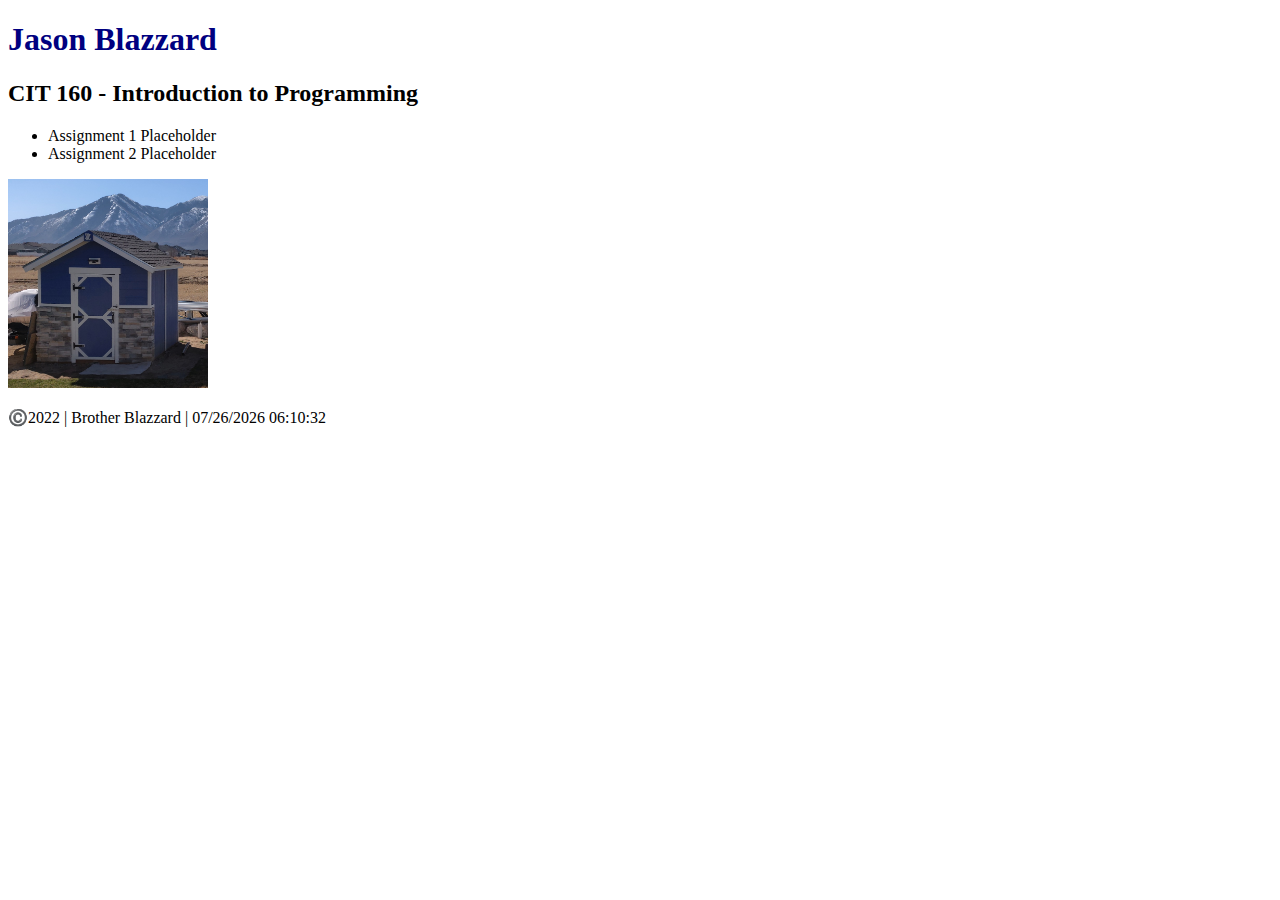
<file: index.html>
<!DOCTYPE html>
<html lang="en">
  <head>
    <meta charset="UTF-8" />
    <meta http-equiv="X-UA-Compatible" content="IE=edge" />
    <meta name="viewport" content="width=device-width, initial-scale=1.0" />
    <title>CIT 160 Course Portal - Brother Blazzard</title>
    <link rel="stylesheet" href="css/style.css" />
    <script defer src="js/dates.js"></script>
  </head>
  <body>
    <header>
      <h1>Jason Blazzard</h1>
      <h2>CIT 160 - Introduction to Programming</h2>
    </header>
    <main>
      <ul>
        <li>Assignment 1 Placeholder</li>
        <li>Assignment 2 Placeholder</li>
      </ul>
      <img
        src="images/shedwinter.jpg"
        alt="This is a custom shed build."
        width="200"
      />
    </main>
    <footer>
      <p>©️2022 | Brother Blazzard | <span id="datemod"></span></p>
    </footer>
  </body>
</html>
</file>
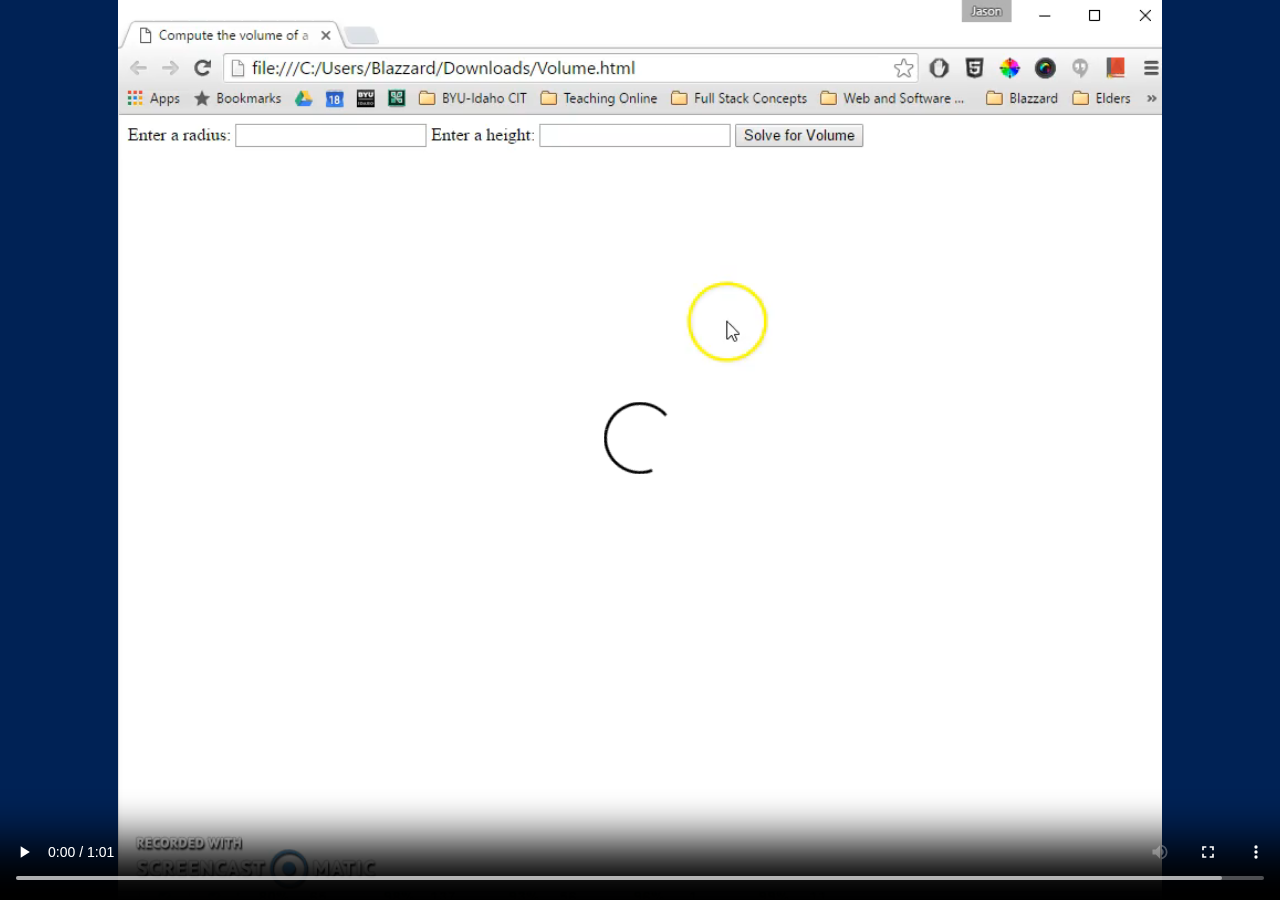
<file: byualumni/video1.html>
﻿<!DOCTYPE html>
<html>
<head>
    <title></title>
	<meta charset="utf-8" />
    <link href="css/main.css" rel="stylesheet" />
</head>
<body>
    <video id="thevideo" controls autoplay>
        <source src="videos/movie.mp4" type="video/mp4">
    </video>
    <script>
        document.getElementById('thevideo').addEventListener('ended',function() {
            window.location = '/';
        });
    </script>

</body>
</html>
</file>
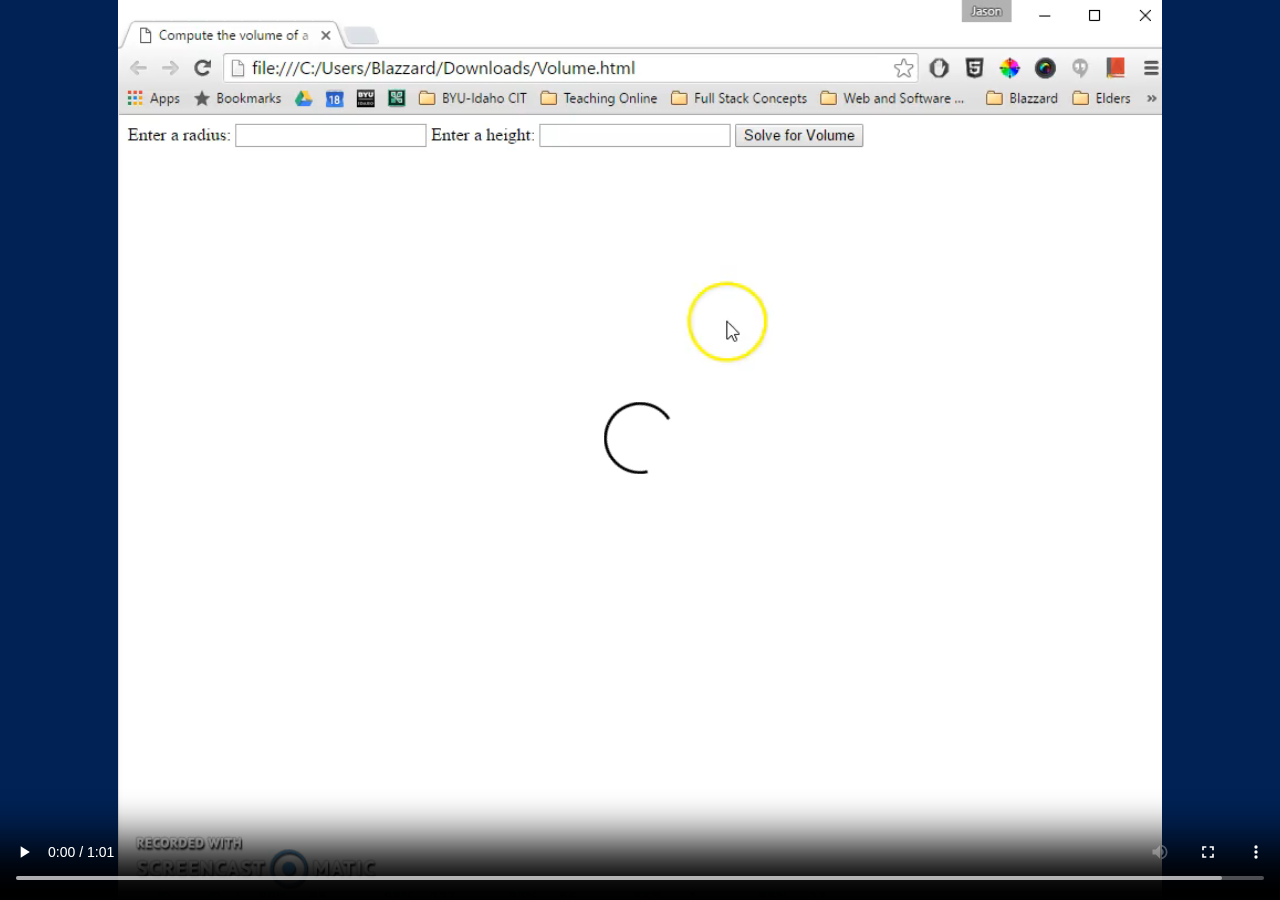
<file: byualumni/video2.html>
﻿<!DOCTYPE html>
<html>
<head>
    <title></title>
	<meta charset="utf-8" />
    <link href="css/main.css" rel="stylesheet" />
</head>
<body>
    <video controls>
        <source src="videos/movie.mp4" type="video/mp4">
    </video>
    <script>
        document.getElementById('thevideo').addEventListener('ended',function() {
            window.location = '/';
        });
    </script></body>
</html>
</file>
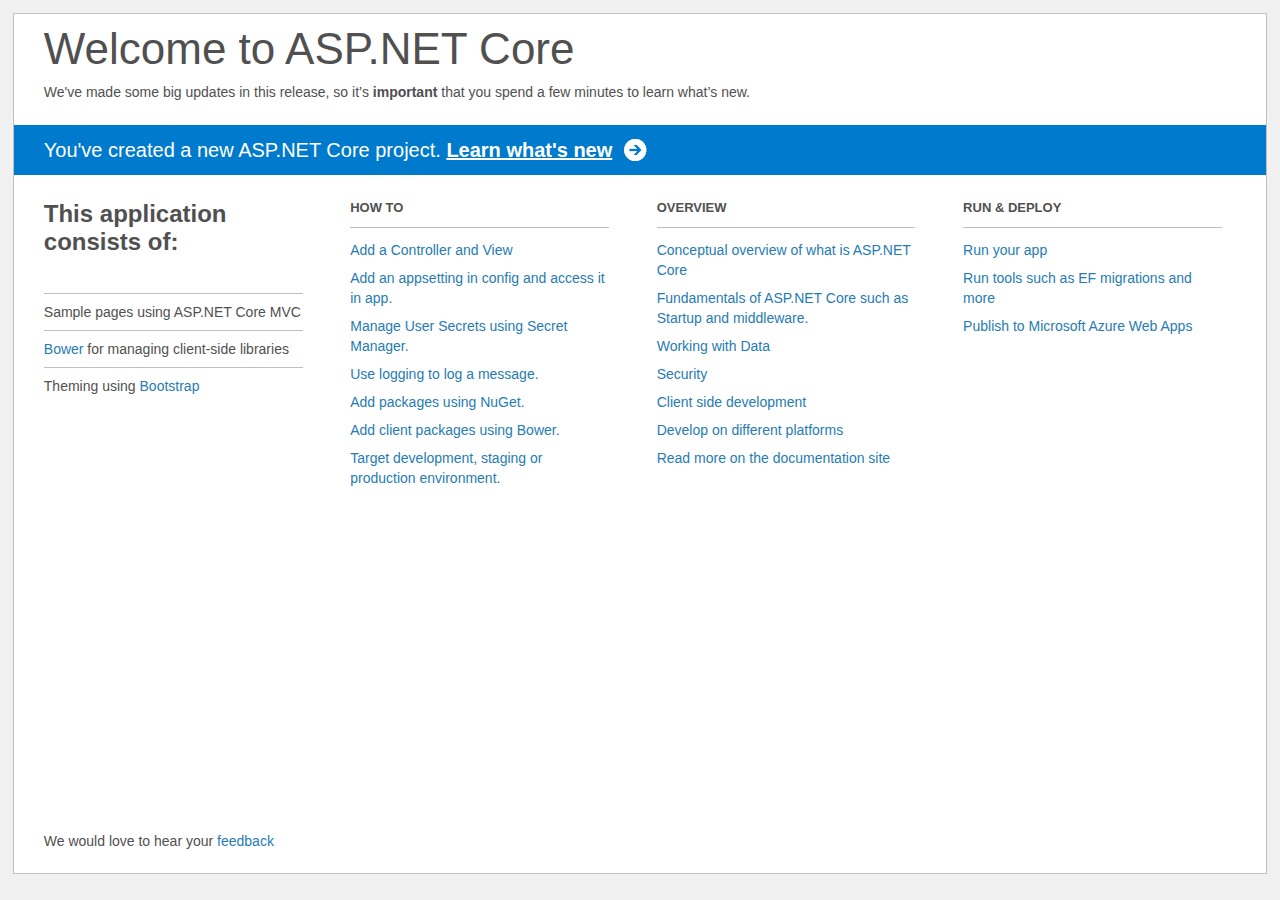
<file: FrontEndTopicSelection/src/FrontEndTopicSelection/Project_Readme.html>
﻿<!DOCTYPE html>
<html lang="en">
<head>
    <meta charset="utf-8" />
    <title>Welcome to ASP.NET Core</title>
    <style>
        html {
            background: #f1f1f1;
            height: 100%;
        }

        body {
            background: #fff;
            color: #505050;
            font: 14px 'Segoe UI', tahoma, arial, helvetica, sans-serif;
            margin: 1%;
            min-height: 95.5%;
            border: 1px solid silver;
            position: relative;
        }

        #header {
            padding: 0;
        }

            #header h1 {
                font-size: 44px;
                font-weight: normal;
                margin: 0;
                padding: 10px 30px 10px 30px;
            }

            #header span {
                margin: 0;
                padding: 0 30px;
                display: block;
            }

            #header p {
                font-size: 20px;
                color: #fff;
                background: #007acc;
                padding: 0 30px;
                line-height: 50px;
                margin-top: 25px;

            }

                #header p a {
                    color: #fff;
                    text-decoration: underline;
                    font-weight: bold;
                    padding-right: 35px;
                    background: no-repeat right bottom url([data-uri]);
                }

        #main {
            padding: 5px 30px;
            clear: both;
        }

        .section {
            width: 21.7%;
            float: left;
            margin: 0 0 0 4%;
        }

            .section h2 {
                font-size: 13px;
                text-transform: uppercase;
                margin: 0;
                border-bottom: 1px solid silver;
                padding-bottom: 12px;
                margin-bottom: 8px;
            }

            .section.first {
                margin-left: 0;
            }

                .section.first h2 {
                    font-size: 24px;
                    text-transform: none;
                    margin-bottom: 25px;
                    border: none;
                }

                .section.first li {
                    border-top: 1px solid silver;
                    padding: 8px 0;
                }

            .section.last {
                margin-right: 0;
            }

        ul {
            list-style: none;
            padding: 0;
            margin: 0;
            line-height: 20px;
        }

        li {
            padding: 4px 0;
        }

        a {
            color: #267cb2;
            text-decoration: none;
        }

            a:hover {
                text-decoration: underline;
            }

        #footer {
            clear: both;
            padding-top: 50px;
        }

            #footer p {
                position: absolute;
                bottom: 10px;
            }
    </style>
</head>
<body>

    <div id="header">
        <h1>Welcome to ASP.NET Core</h1>
        <span>
            We've made some big updates in this release, so it’s <b>important</b> that you spend
            a few minutes to learn what’s new.
        </span>
        <p>You've created a new ASP.NET Core project. <a href="http://go.microsoft.com/fwlink/?LinkId=518016">Learn what's new</a></p>
    </div>

    <div id="main">
        <div class="section first">
            <h2>This application consists of:</h2>
            <ul>
                <li>Sample pages using ASP.NET Core MVC</li>
                <li><a href="http://go.microsoft.com/fwlink/?LinkId=518004">Bower</a> for managing client-side libraries</li>
                <li>Theming using <a href="http://go.microsoft.com/fwlink/?LinkID=398939">Bootstrap</a></li>
            </ul>
        </div>
        <div class="section">
            <h2>How to</h2>
            <ul>
                <li><a href="http://go.microsoft.com/fwlink/?LinkID=398600">Add a Controller and View</a></li>
                <li><a href="http://go.microsoft.com/fwlink/?LinkID=699562">Add an appsetting in config and access it in app.</a></li>
                <li><a href="http://go.microsoft.com/fwlink/?LinkId=699315">Manage User Secrets using Secret Manager.</a></li>
                <li><a href="http://go.microsoft.com/fwlink/?LinkId=699316">Use logging to log a message.</a></li>
                <li><a href="http://go.microsoft.com/fwlink/?LinkId=699317">Add packages using NuGet.</a></li>
                <li><a href="http://go.microsoft.com/fwlink/?LinkId=699318">Add client packages using Bower.</a></li>
                <li><a href="http://go.microsoft.com/fwlink/?LinkId=699319">Target development, staging or production environment.</a></li>
            </ul>
        </div>
        <div class="section">
            <h2>Overview</h2>
            <ul>
                <li><a href="http://go.microsoft.com/fwlink/?LinkId=518008">Conceptual overview of what is ASP.NET Core</a></li>
                <li><a href="http://go.microsoft.com/fwlink/?LinkId=699320">Fundamentals of ASP.NET Core such as Startup and middleware.</a></li>
                <li><a href="http://go.microsoft.com/fwlink/?LinkId=398602">Working with Data</a></li>
                <li><a href="http://go.microsoft.com/fwlink/?LinkId=398603">Security</a></li>
                <li><a href="http://go.microsoft.com/fwlink/?LinkID=699321">Client side development</a></li>
                <li><a href="http://go.microsoft.com/fwlink/?LinkID=699322">Develop on different platforms</a></li>
                <li><a href="http://go.microsoft.com/fwlink/?LinkID=699323">Read more on the documentation site</a></li>
            </ul>
        </div>
        <div class="section last">
            <h2>Run & Deploy</h2>
            <ul>
                <li><a href="http://go.microsoft.com/fwlink/?LinkID=517851">Run your app</a></li>
                <li><a href="http://go.microsoft.com/fwlink/?LinkID=517853">Run tools such as EF migrations and more</a></li>
                <li><a href="http://go.microsoft.com/fwlink/?LinkID=398609">Publish to Microsoft Azure Web Apps</a></li>
            </ul>
        </div>

        <div id="footer">
            <p>We would love to hear your <a href="http://go.microsoft.com/fwlink/?LinkId=518015">feedback</a></p>
        </div>
    </div>

</body>
</html>
</file>
<file: css/style.css>
h1 {
  color: rgb(0, 0, 128);
}
</file>
<file: byualumni/css/main.css>
﻿* {margin:0; padding:0; overflow:hidden; }
body {background:#002255;}

ul {
    margin: 0 auto;
    list-style-type:none;
    width:500px; /* Vertical Menu Bar Width */
    position:absolute;
    top:50%;
    left:50%;
    transform: translate(-50%, -50%);
}

li a {
    display:block;
    margin:5px 0;
    padding:25px;
    background-color:#A7A9AC;
    color:#333;
    font-size:190%;
    text-align:center;
    border-top:1px solid #ccc;
    border-right:1px solid #333;
    border-bottom:1px solid #333;
    border-left:1px solid #ccc;
    text-decoration:none;
}

li a:visited {color:#777;}
li a:hover {background:#bbb;color:#000;}

video {
  position: absolute;
  min-width:100%;height:100%;
  z-index: 1;
}
</file>
